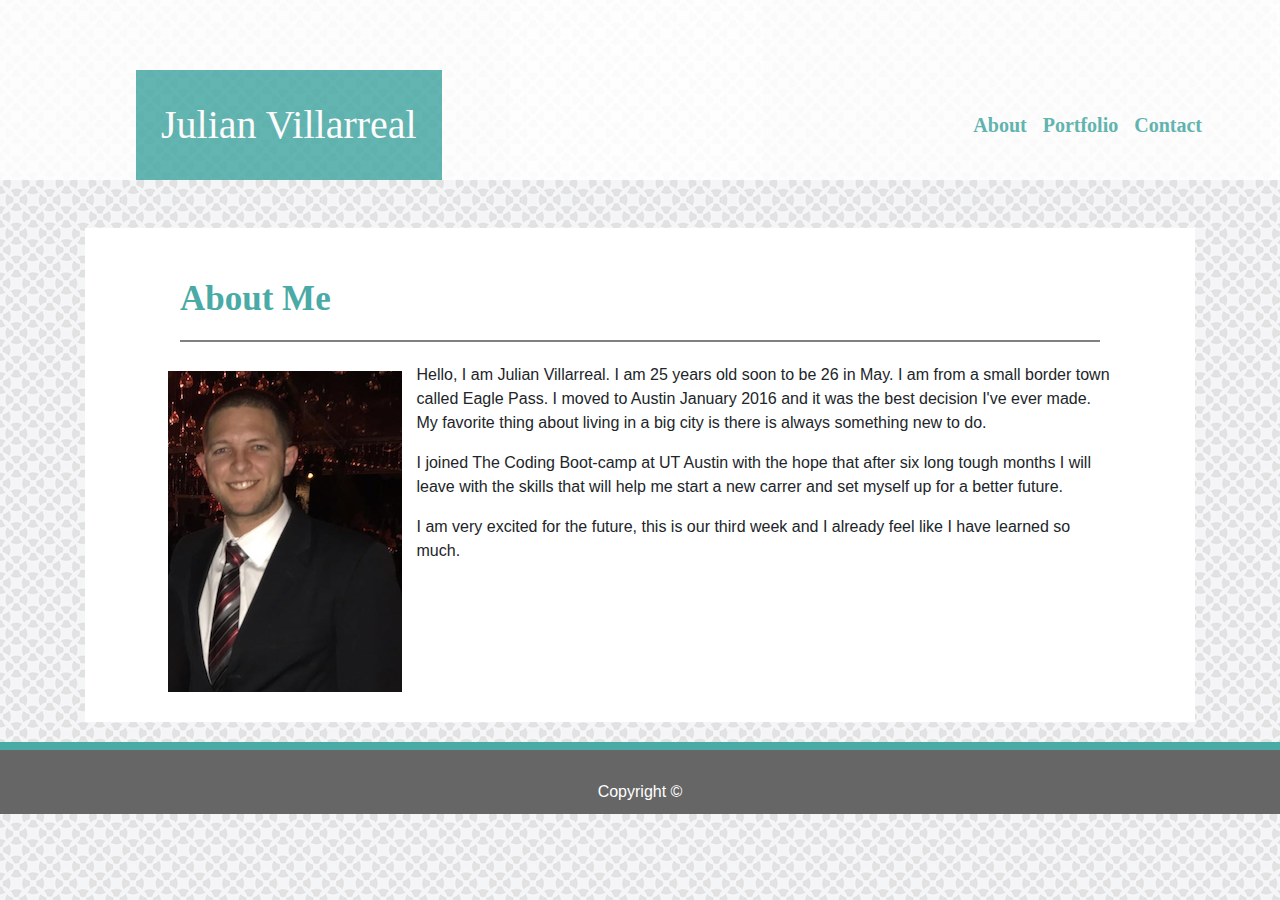
<file: index.html>
<html lang="en">
<head>
    <meta charset="UTF-8">
    <meta name="viewport" content="width=device-width, initial-scale=1.0">
    <meta http-equiv="X-UA-Compatible" content="ie=edge">
    <title>Portfolio with Bootstrap</title>

    <link rel= "stylesheet" type: "text/css" href= "assets/reset.css">
    <script src="https://code.jquery.com/jquery-3.2.1.slim.min.js" integrity="sha384-KJ3o2DKtIkvYIK3UENzmM7KCkRr/rE9/Qpg6aAZGJwFDMVNA/GpGFF93hXpG5KkN" crossorigin="anonymous"></script>
    <script src="https://cdnjs.cloudflare.com/ajax/libs/popper.js/1.12.9/umd/popper.min.js" integrity="sha384-ApNbgh9B+Y1QKtv3Rn7W3mgPxhU9K/ScQsAP7hUibX39j7fakFPskvXusvfa0b4Q" crossorigin="anonymous"></script>

    <link rel="stylesheet" href="https://maxcdn.bootstrapcdn.com/bootstrap/4.0.0/css/bootstrap.min.css" integrity="sha384-Gn5384xqQ1aoWXA+058RXPxPg6fy4IWvTNh0E263XmFcJlSAwiGgFAW/dAiS6JXm" crossorigin="anonymous">
    <script src="https://maxcdn.bootstrapcdn.com/bootstrap/4.0.0/js/bootstrap.min.js" integrity="sha384-JZR6Spejh4U02d8jOt6vLEHfe/JQGiRRSQQxSfFWpi1MquVdAyjUar5+76PVCmYl" crossorigin="anonymous"></script>

    <!--Linking stylesheet-->
    <link rel="stylesheet" type="text/css" href="assets/stylesheet.css">

</head>
<body>
    <!-- Created id for top spacing-->
    <nav class="navbar navbar-expand-lg navbar-light bg-white" id= "top-spacing">
        <!--Created id to manipulate name-->
        <h3 class="navbar-brand" id= "my-name">Julian Villarreal</h3>
        <button class="navbar-toggler" type="button" data-toggle="collapse" data-target="#navbarNavAltMarkup" aria-controls="navbarNavAltMarkup" aria-expanded="false" aria-label="Toggle navigation">
            <span class="navbar-toggler-icon"></span>
        </button>
        <!--Added div to move the bar to the right-->
        <div class="top-right-bar">
            <div class="collapse navbar-collapse" id="navbarNavAltMarkup">
                <div class="navbar-nav">
                <a class="nav-item nav-link" id="top-right-bar-about"  href="index.html">About</a>
                <a class="nav-item nav-link" id="top-right-bar-portfolio"  href="portfolio.html">Portfolio</a>
                <a class="nav-item nav-link" id="top-right-bar-contact"  href="contact.html">Contact</a>
                </div>
            </div>
        </div>
    </nav>  
    <br> <br>
    <div class="container">
        <div class="row">
            <div class="col-md-12">
                <div class= "white-background-section">
                    <div class="row">
                        <div class="col-md-1"></div>
                        <div class="col-md-10">
                            <div class= "about-me-box">
                                <h5 id= "sub-title">About Me</h5>
                            </div>
                        <div class="col-md-1"></div>
                    </div>
                
                    <!-- Image row-->
                    <div class="row">
                        <div class="col-md-1"></div>
                        <div class="col-md-10">
                            <div class="image">
                                <image src="assets/images/profile_image.png" alt= "My Profile pic"></image>
                            </div>
                            
                            <p>Hello, I am Julian Villarreal. I am 25 years old soon to be 26 in May. I am from a small border town called Eagle Pass. I moved to Austin January 2016 and it was the best decision I've ever made. My favorite thing about living in a big city is there is always something new to do.</p>
                            
                            <p>I joined The Coding Boot-camp at UT Austin with the hope that after six long tough months I will leave with the skills that will help me start a new carrer and set myself up for a better future.</p>
                        
                            <p>I am very excited for the future, this is our third week and I already feel like I have learned so much.</p>
                        
                        </div>
                        <div class="col-md-1"></div>
                    </div>
                </div>
            </div>
        </div>
    </div>
    </div>
    <footer>Copyright ©</footer>
   
</body>
</html>
</file>
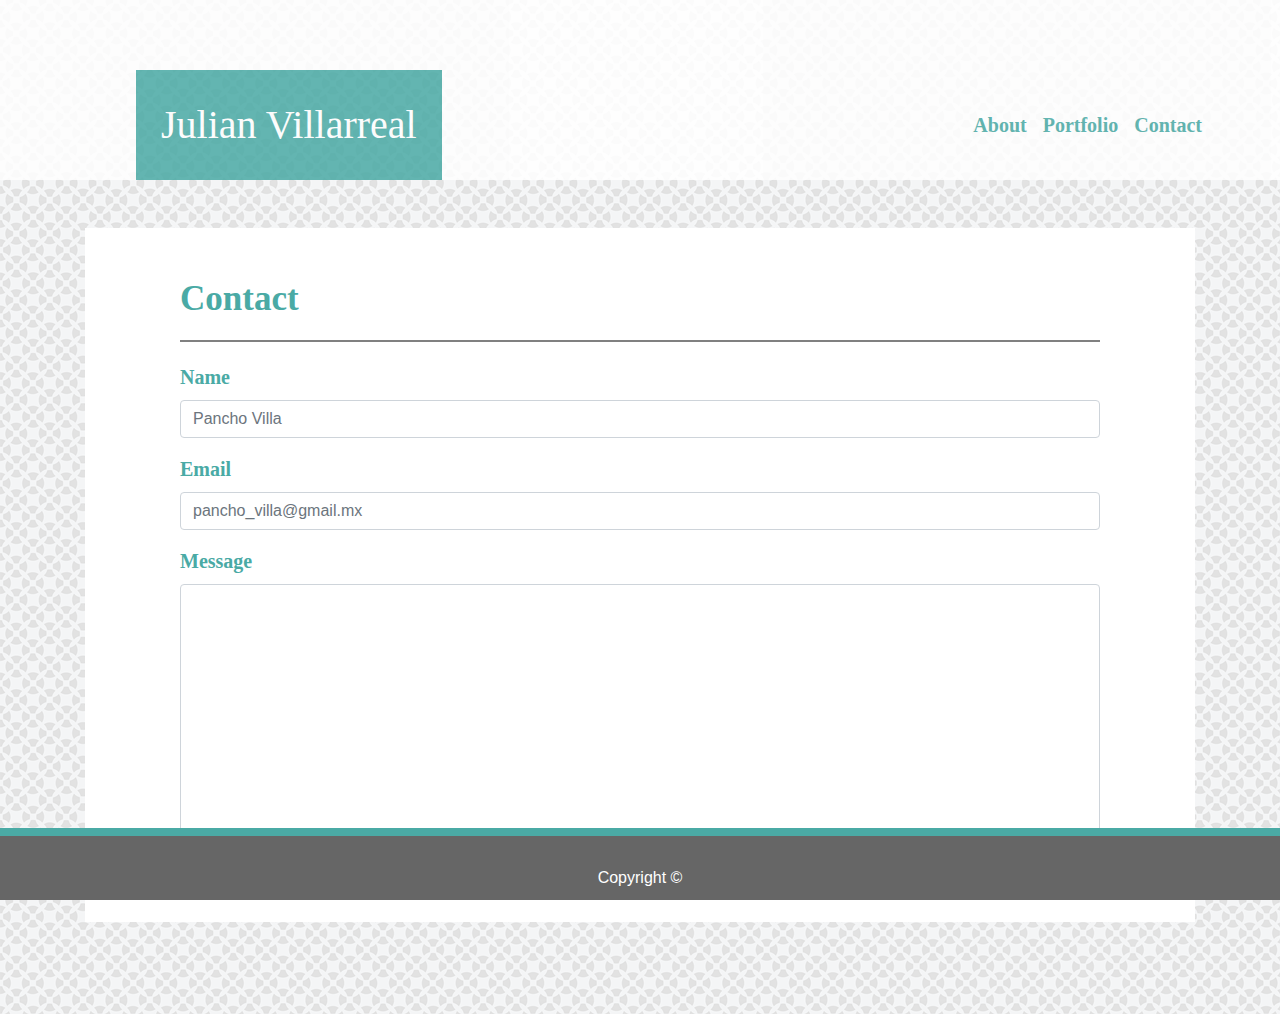
<file: contact.html>
<html lang="en">
<head>
    <meta charset="UTF-8">
    <meta name="viewport" content="width=device-width, initial-scale=1.0">
    <meta http-equiv="X-UA-Compatible" content="ie=edge">
    <title>Portfolio with Bootstrap</title>

    <link rel= "stylesheet" type: "text/css" href= "assets/reset.css">
    <script src="https://code.jquery.com/jquery-3.2.1.slim.min.js" integrity="sha384-KJ3o2DKtIkvYIK3UENzmM7KCkRr/rE9/Qpg6aAZGJwFDMVNA/GpGFF93hXpG5KkN" crossorigin="anonymous"></script>
    <script src="https://cdnjs.cloudflare.com/ajax/libs/popper.js/1.12.9/umd/popper.min.js" integrity="sha384-ApNbgh9B+Y1QKtv3Rn7W3mgPxhU9K/ScQsAP7hUibX39j7fakFPskvXusvfa0b4Q" crossorigin="anonymous"></script>

    <link rel="stylesheet" href="https://maxcdn.bootstrapcdn.com/bootstrap/4.0.0/css/bootstrap.min.css" integrity="sha384-Gn5384xqQ1aoWXA+058RXPxPg6fy4IWvTNh0E263XmFcJlSAwiGgFAW/dAiS6JXm" crossorigin="anonymous">
    <script src="https://maxcdn.bootstrapcdn.com/bootstrap/4.0.0/js/bootstrap.min.js" integrity="sha384-JZR6Spejh4U02d8jOt6vLEHfe/JQGiRRSQQxSfFWpi1MquVdAyjUar5+76PVCmYl" crossorigin="anonymous"></script>

    <!--Linking stylesheet-->
    <link rel="stylesheet" type="text/css" href="assets/stylesheet.css">

</head>
<body>
    <!-- Created id for top spacing-->
    <nav class="navbar navbar-expand-lg navbar-light bg-white" id= "top-spacing">
        <!--Created id to manipulate name-->
        <h3 class="navbar-brand" id= "my-name">Julian Villarreal</h3>
        <button class="navbar-toggler" type="button" data-toggle="collapse" data-target="#navbarNavAltMarkup" aria-controls="navbarNavAltMarkup" aria-expanded="false" aria-label="Toggle navigation">
            <span class="navbar-toggler-icon"></span>
        </button>
        <!--Added div to move the bar to the right-->
        <div class="top-right-bar">
            <div class="collapse navbar-collapse" id="navbarNavAltMarkup">
                <div class="navbar-nav">
                <a class="nav-item nav-link" id="top-right-bar-about" href="index.html">About</a>
                <a class="nav-item nav-link" id="top-right-bar-portfolio" href="portfolio.html">Portfolio</a>
                <a class="nav-item nav-link" id="top-right-bar-contact" href="contact.html">Contact</a>
                </div>
            </div>
        </div>
    </nav>  
    <br> <br>

    <div class="container">
        <div class="row">
            <div class="col-md-12">
                <div class="white-background-section">
                    <div class="row">
                        <div class="col-md-1"></div>
                        <div class="col-md-10">
                            <!--added id to manipulate subtitle-->
                            <h5 id= "sub-title">Contact</h5>
                        </div>
                        <div class="col-md-1"></div>                    
                    </div>
                    <div class="row">
                        <div class="col-md-1"></div>
                        <div class="col-md-10">
                            <form>
                                <div class="form-group">
                                    <label for="formGroupExampleInput" id= "contact-name">Name</label>
                                    <input type="text" class="form-control" id="formGroupExampleInput" placeholder="Pancho Villa">
                                </div>
                                <div class="form-group">
                                    <label for="formGroupExampleInput2" id= "contact-email">Email</label>
                                    <input type="text" class="form-control" id="formGroupExampleInput2" placeholder="pancho_villa@gmail.mx">
                                </div>
                                <div class="form-group">
                                    <label for="exampleFormControlTextarea1" id= "contact-message">Message</label>
                                    <textarea class="form-control" id="exampleFormControlTextarea1" rows="10"></textarea>
                                </div>
                            </form>
                        </div>
                        <div class="col-md-1"></div>
                    </div>
                    <div class="row">
                        <div class="col-md-1"></div>
                        <div class="col-md-2">
                            <button type="button" class="btn btn-info" id= "submit-btn">Submit</button>
                        </div>
                        <div class="col-md-9"></div>
                    </div>
                </div>
            </div>
        </div>
    </div>
    <footer>Copyright ©</footer>
</body>
</html>
</file>
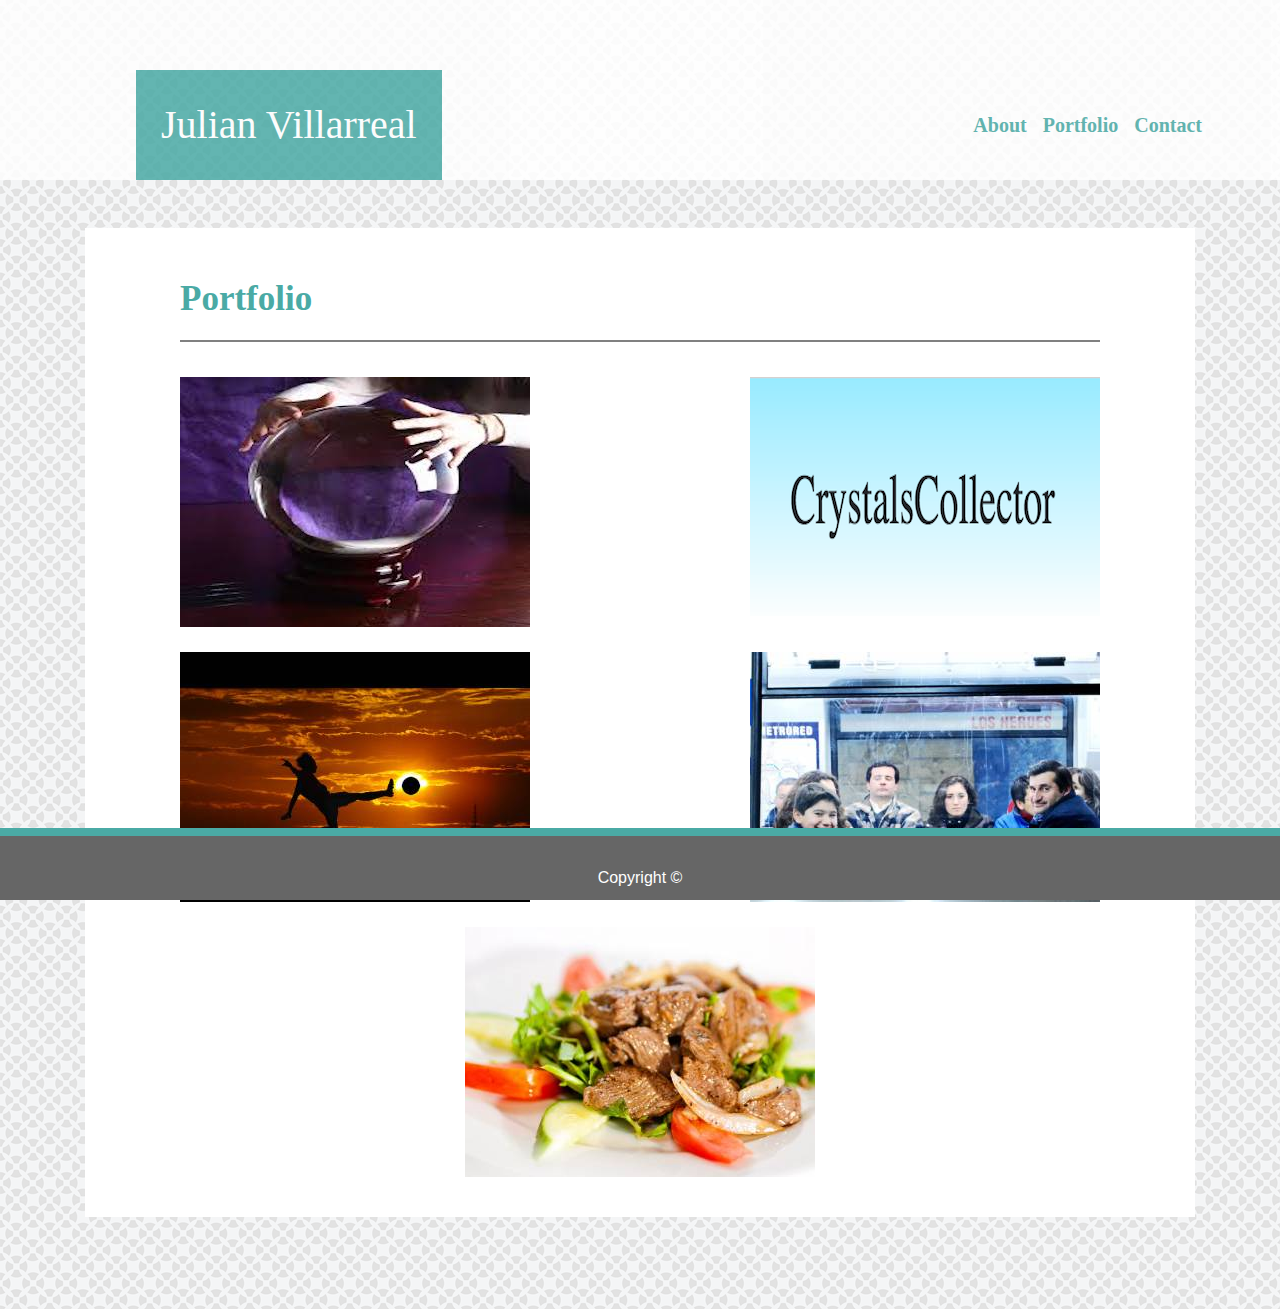
<file: portfolio.html>
<html lang="en">
<head>
    <meta charset="UTF-8">
    <meta name="viewport" content="width=device-width, initial-scale=1.0">
    <meta http-equiv="X-UA-Compatible" content="ie=edge">
    <title>Portfolio with Bootstrap</title>
    <script src="https://ajax.googleapis.com/ajax/libs/jquery/3.3.1/jquery.min.js"></script>    
    <link rel= "stylesheet" type= "text/css" href= "assets/reset.css">

    <script src="https://code.jquery.com/jquery-3.2.1.slim.min.js" integrity="sha384-KJ3o2DKtIkvYIK3UENzmM7KCkRr/rE9/Qpg6aAZGJwFDMVNA/GpGFF93hXpG5KkN" crossorigin="anonymous"></script>
    <script src="https://cdnjs.cloudflare.com/ajax/libs/popper.js/1.12.9/umd/popper.min.js" integrity="sha384-ApNbgh9B+Y1QKtv3Rn7W3mgPxhU9K/ScQsAP7hUibX39j7fakFPskvXusvfa0b4Q" crossorigin="anonymous"></script>

    <link rel="stylesheet" href="https://maxcdn.bootstrapcdn.com/bootstrap/4.0.0/css/bootstrap.min.css" integrity="sha384-Gn5384xqQ1aoWXA+058RXPxPg6fy4IWvTNh0E263XmFcJlSAwiGgFAW/dAiS6JXm" crossorigin="anonymous">
    <script src="https://maxcdn.bootstrapcdn.com/bootstrap/4.0.0/js/bootstrap.min.js" integrity="sha384-JZR6Spejh4U02d8jOt6vLEHfe/JQGiRRSQQxSfFWpi1MquVdAyjUar5+76PVCmYl" crossorigin="anonymous"></script>

    <link rel="stylesheet" type= "text/css" href= "assets/stylesheet.css">

</head>

<body>
    <!-- Created id for top spacing-->
    <nav class="navbar navbar-expand-lg navbar-light bg-white" id= "top-spacing">
        <!--Created id to manipulate name-->
        <h3 class="navbar-brand" id= "my-name">Julian Villarreal</h3>
        <button class="navbar-toggler" type="button" data-toggle="collapse" data-target="#navbarNavAltMarkup" aria-controls="navbarNavAltMarkup" aria-expanded="false" aria-label="Toggle navigation">
            <span class="navbar-toggler-icon"></span>
        </button>
        <!--Added div to move the bar to the right-->
        <div class="top-right-bar">
            <div class="collapse navbar-collapse" id="navbarNavAltMarkup">
                <div class="navbar-nav">
                <a class="nav-item nav-link" id="top-right-bar-about"  href="index.html">About</a>
                <a class="nav-item nav-link" id="top-right-bar-portfolio"  href="portfolio.html">Portfolio</a>
                <a class="nav-item nav-link" id="top-right-bar-contact"  href="contact.html">Contact</a>
                </div>
            </div>
        </div>
    </nav>  

    <br> <br>

    <div class="container">
        <div class="row">
            <div class="col-md-12">
                <div class="white-background-section">

                    <div class="row">
                        <div class="col-md-1"></div>
                        <div class="col-md-10">
                            <!-- added id to manipulate the subtitle-->
                            <h5 id= "sub-title">Portfolio</h5>
                        </div>
                        <div class="col-md-1"></div>
                    </div>
                    <div class="row">
                        <div class="col-md-1"></div>
                        <div class="col-md-4">
                            <!--Creating images class to set a position relative and then include text in image-->
                            <div class="images">
                                <image src= "assets/images/Psychic_image.jpeg" id="psychicGameImage" alt= "Project one" class="portfolio-images"></image>
                            </div>
                        </div>
                        <div class="col-md-2"></div>
                        <div class="col-md-4">
                            <div class="images">
                                <image src= "assets/images/crystalCollectorImage.png" id="ccImage" alt= "Project two" class="portfolio-images"></image>      
                            </div>                      
                        </div>
                        <div class="col-md-1"></div>
                    </div>
                    <!--Row ends-->

                    <div class="row">
                        <div class="col-md-1"></div>
                        <div class="col-md-4">
                            <div class="images">
                                <image src= "assets/images/image_three.jpg" id="triviaGame" alt= "Project three" class="portfolio-images"></image>
                            </div>
                        </div>
                        <div class="col-md-2"></div>
                        <div class="col-md-4">
                            <div class="images">
                                <image src= "assets/images/image_four.jpg" id="gifTastic" alt= "Project four" class="portfolio-images"></image>

                            </div>
                        </div>
                        <div class="col-md-1"></div>
                    </div>

                    <!--Row ends-->

                    <div class="row">
                        <div class="col-md-4"></div>
                        <div class="col-md-4">
                            <div class="images">
                                <image src= "assets/images/image_five.jpg" id="projectOne" alt= "Project five" class="portfolio-images"></image>
                            </div>
                        </div>
                        <div class="col-md-4"></div>
                    </div>
                </div>
            </div>
        </div>
    </div>

    <footer>Copyright ©</footer>

    <script rel= "javascript/text" src="assets/javascript/portfolio.js"></script>
</body>
</html>
</file>
<file: assets/stylesheet.css>
body {
    background-image: url(images/background.png);
}

#top-spacing {
    background: white;
    padding-top: 70px;
    padding-bottom: 0px;
    opacity: 0.85;
}

#my-name {
    position: relative;
    left: 120px;
    background: #4aaaa5;
    color: white;
    padding: 25px;
    margin-bottom: 0px;
    font-size: 40px;
    font-family: 'Times New Roman', Times, serif;
}

#my-nav {
    padding-bottom:0px;

}

.top-right-bar {
    position: absolute;
    right: 70px;
}

#top-right-bar-contact {
    color: #4aaaa5;
    font-family: 'Times New Roman', Times, serif;
    font-size: 20px;
    font-weight: bold;
}

#top-right-bar-about {
    color: #4aaaa5;
    font-family: 'Times New Roman', Times, serif;    
    font-size: 20px;  
    font-weight: bold;      
}

#top-right-bar-portfolio {
    color: #4aaaa5;
    font-family: 'Times New Roman', Times, serif;    
    font-size: 20px;    
    font-weight: bold;    
}

.about-me-box {
    background: white;
}

#sub-title {
    color: #4aaaa5;
    padding-left: 0px;
    padding-top: 50px;
    font-size: 35px;
    padding-bottom: 20px;
    border-bottom-style: solid;
    border-bottom-color: gray;
    border-bottom-width: 2px;
    font-family: 'Times New Roman', Times, serif;
    font-weight: bold;
    margin-bottom: 20px;
}

.white-background-section {
    background: white;
    padding-bottom: 30px;
    margin-bottom: 20px;
}

.image {
    float: left;
    margin-right: 15px;
    margin-top: 8px;
   }



footer {
    position: sticky;
    bottom: 0;
    width: 100%;
    border-top-style: solid;
    border-width: 8px;
    border-color: #4aaaa5;
    color: white;
    background: #666666;
    text-align: center;
    padding: 30px 0px 10px 0px;
}

.images {
    position: relative;
    margin-top: 15px;
    margin-bottom: 10px;
    width: 100%;
}

.portfolio-images{
    width:100%;
}

.image-text {
    position: absolute;
    left: 0px;
    bottom: 10px;
    padding: 20px 0px 20px 0px;
    color: white;
    text-align: center;
    background: #4aaaa5;
    width: 100%;
    opacity: .85;
}

h6 {
    font-family: 'Times New Roman', Times, serif;
    font-size: 30px;
}

#submit-btn {
    font-family: 'Times New Roman', Times, serif;
}

#contact-name{
    font-family: 'Times New Roman', Times, serif;
    font-size: 20px;
    color: #4aaaa5;
    font-weight: bold;
}

#contact-email{
    font-family: 'Times New Roman', Times, serif;
    font-size: 20px;
    color: #4aaaa5;    
    font-weight: bold;    
}

#contact-message{
    font-family: 'Times New Roman', Times, serif;
    font-size: 20px;
    color: #4aaaa5;    
    font-weight: bold;    
}
</file>
